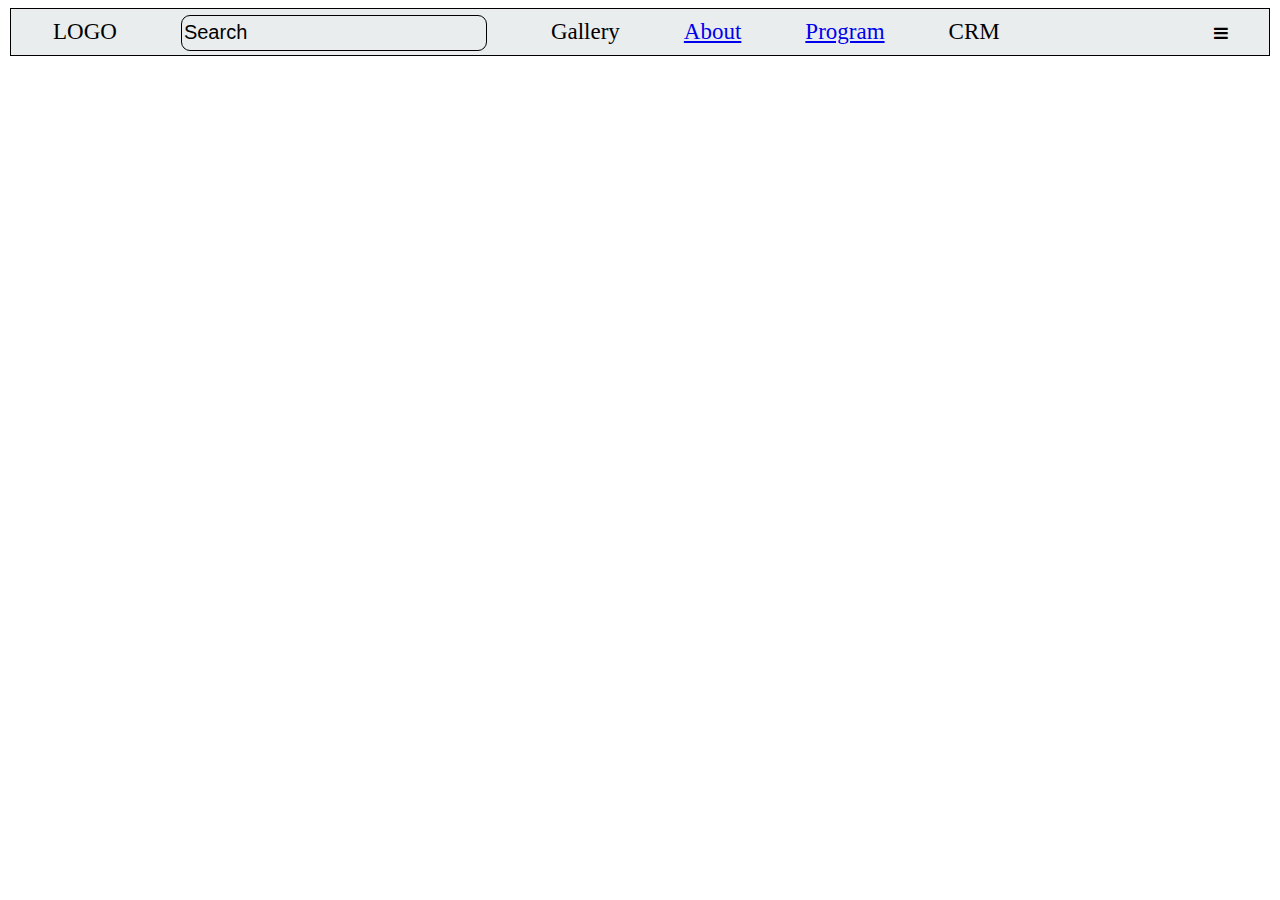
<file: index.html>
<!DOCTYPE html>
<html>
	<head>
		<link rel="stylesheet" type="text/css" href="./css/index.css">
		<link rel="stylesheet" href="https://cdnjs.cloudflare.com/ajax/libs/font-awesome/4.7.0/css/font-awesome.min.css">
	</head>
	<body>
		<fieldset>
			<span>LOGO</span>
			<span><input id="radius" type="text" name="search" value="Search"></span>
			<span>Gallery</span>
            <span><a href="about.html">About</a></span> 
            <span><a href="program.html">Program</a></span>
			<span>CRM</span>
		    <div class="dropdown">
            <i class="fa fa-bars"></i>
            <div class="dropdown-content">
            <form>
			<input type="text" name="user" value="Users"><br><br>
			<input type="text" name="profile" value="Profile"><br><br>
			<input type="text" name="sign out" value="Sign Out"><br><br>
	        </form>
            </div>
            </div>
	</fieldset>
	</body>
</html>
</file>
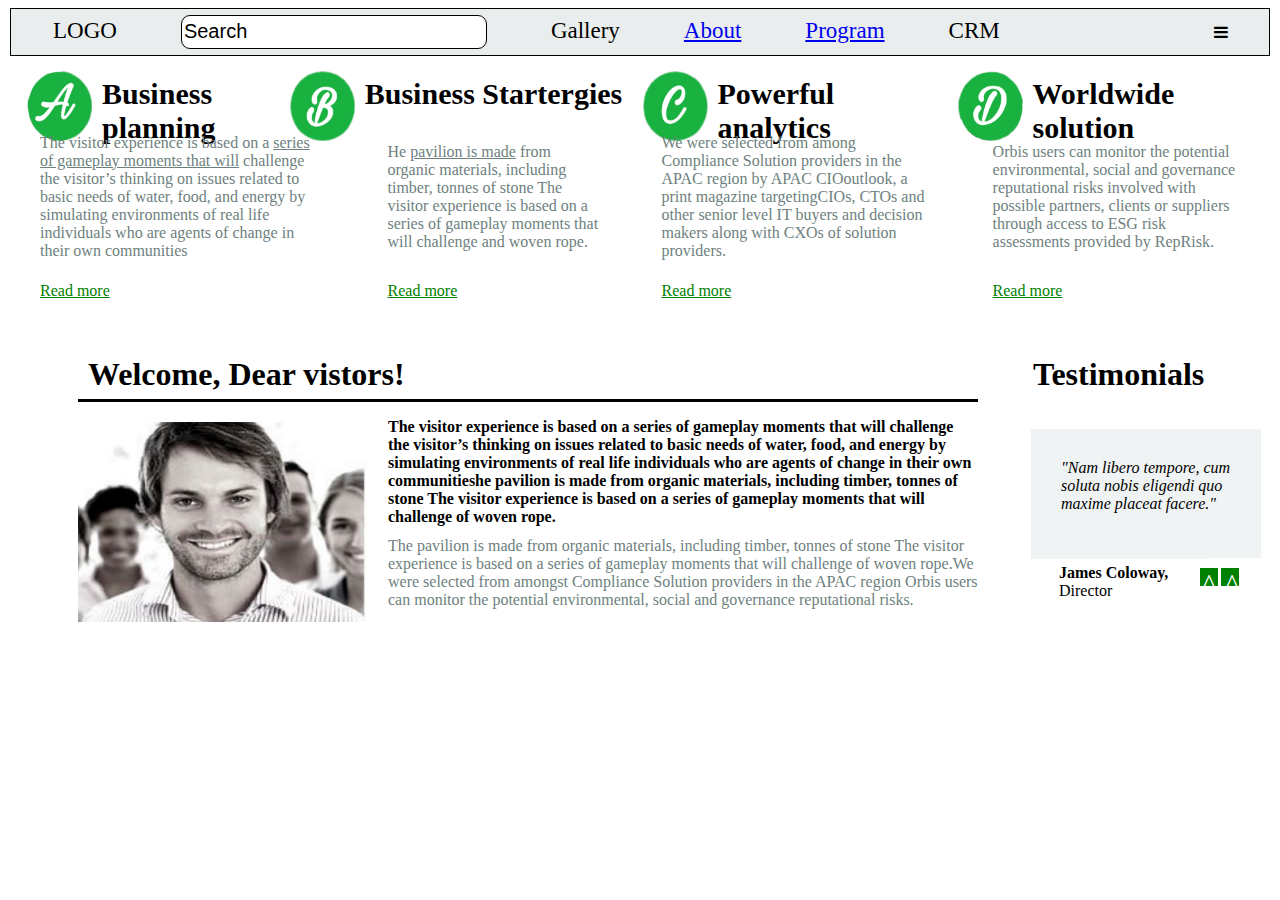
<file: about.html>
<!DOCTYPE html>
<html>
	<head>
		<link rel="stylesheet" type="text/css" href="./css/about.css">
		<link rel="stylesheet" href="https://cdnjs.cloudflare.com/ajax/libs/font-awesome/4.7.0/css/font-awesome.min.css">
	</head>
	<body>
		<fieldset>
			<span>LOGO</span>
			<span><input id="radius" type="text" name="search" value="Search"></span>
			<span>Gallery</span>
            <span><a href="about.html">About</a></span> 
            <span><a href="program.html">Program</a></span>
			<span>CRM</span>
            <i class="fa fa-bars"></i>
	    </fieldset><br>
	<table>
		<tr>
			<div>
			<th id="center"><img class="align" src="./image/a.png"> Business planning</th>
		</div>
		<div>
			<th><img class="align" src="./image/b.png">Business Startergies</th>
		</div>
		<div>
			<th id="center1"><img class="align" src="./image/c.png">Powerful analytics</th>
		</div>
		<div>
			<th id="center2"><img class="align" src="./image/d.png">Worldwide solution</th>
		</div>
		</tr>
		<tr>
			<td>The visitor experience is based on a <u>series of gameplay moments that will</u> challenge the visitor’s thinking on issues related to basic needs of water, food, and energy by simulating environments of real life individuals who are agents of change in their own communities</td>
			<td>He <u>pavilion is made</u> from organic materials, including timber, tonnes of stone The visitor experience is based on a series of gameplay moments that will challenge and woven rope.</td>
			<td>We were selected from among Compliance Solution providers in the APAC region by APAC CIOoutlook, a print magazine targetingCIOs, CTOs and other senior level IT buyers and decision makers along with CXOs of solution providers.</td>
			<td>Orbis users can monitor the potential environmental, social and governance reputational risks involved with possible partners, clients or suppliers through access to ESG risk assessments provided by RepRisk.</td>
		</tr>
		<tr >
			<td ><a class="green" href="#">Read more</a></td>
			<td><a class="green"href="#">Read more</a></td>
			<td><a class="green" href="#">Read more</a></td>
			<td><a class="green" href="#">Read more</a></td>
		</tr>
	     <div id="part2">
	     	<div id="heading1">
		         <h1>Welcome, Dear vistors!</h1>
	        </div>
	        <div id="heading2">
	        	<h1>Testimonials</h1>
	        </div>
	    </div>
	<div id="last">
		<div id="last1"> 
	<img src="./image/img.png" align="left">
	<p class="bold">The visitor experience is based on a series of gameplay moments that will challenge the visitor’s thinking on issues related to basic needs of water, food, and energy by simulating environments of real life individuals who are agents of change in their own communitieshe pavilion is made from organic materials, including timber, tonnes of stone The visitor experience is based on a series of gameplay moments that will challenge of woven rope.</p>
	<p class="text">The pavilion is made from organic materials, including timber, tonnes of stone The visitor experience is based on a series of gameplay moments that will challenge of woven rope.We were selected from amongst Compliance Solution providers in the APAC region Orbis users can monitor the potential environmental, social and governance reputational risks.</p>
	</div>
	<div id="part3">
	<div id="last2">
		"Nam libero tempore, cum soluta nobis eligendi quo maxime placeat facere."
	</div>
	
			 
</div>
<div>
	<fieldset id="end">
				<b>James Coloway,</b><br>Director
				<div class="flex-container">
				<div>^<!-- <i class="fa fa-angle-down" style="font-size:24px"></i> --></div>
				<div id="dir">^<!-- <i class="fa fa-angle-up" style="font-size:24px"></i> --></div>
			</div>
				</fieldset>	
						
			</div>
			</div>
</body>
</html>
</file>
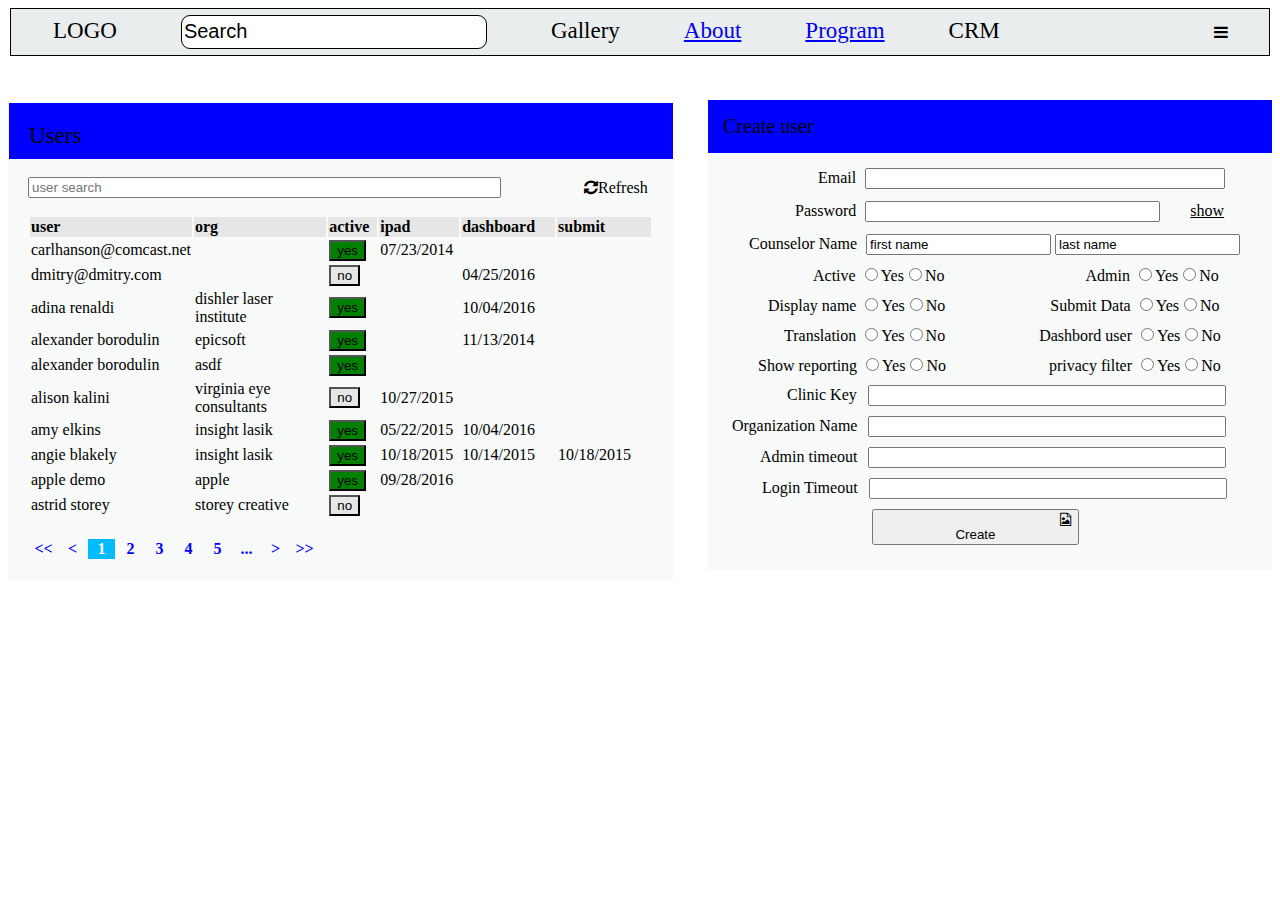
<file: program.html>
<!DOCTYPE html>
<html>
	<head>
		<link rel="stylesheet" type="text/css" href="./css/program.css">
		<link rel="stylesheet" href="https://cdnjs.cloudflare.com/ajax/libs/font-awesome/4.7.0/css/font-awesome.min.css">
	</head>
	<body>
		<fieldset>
			<span>LOGO</span>
			<span><input id="radius" type="text" name="search" value="Search"></span>
			<span>Gallery</span>
            <span><a href="about.html">About</a></span> 
            <span><a href="program.html">Program</a></span>
			<span>CRM</span>
            <i class="fa fa-bars"></i>
	    </fieldset>
	    </div>
  <div id="box1">
    <div id="div-box">
        <div id="user">Users</div><br>
        <input class="b2" type="text"  placeholder="user search" id="usersearch"><div id=b1><i class="fa fa-refresh">Refresh</i></div><br>
           <table>
              <tr> 
                  <th class="th1">user</th>
                  <th class="th2">org</th>
                  <th class="th3">active</th>
                  <th class="th4">ipad</th>
                  <th class="th5">dashboard</th>
                <th class="th6">submit</th>
            </tr>
            <tr>
  <td class="td1">carlhanson@comcast.net</td>
  <td class="td2"></td>
  <td class="td3"><input class="yes" name="button" type="button" value="yes"></input></td>
  <td class="td4">07/23/2014</td>
  <td class="td5"></td>
  <td class="td6"></td>
  </tr>
  <tr>
  <td class="td1">dmitry@dmitry.com</td>
  <td class="td2"></td>
  <td class="td3"><input class="no" name="button" type="button" value="no"></input></td>
  <td class="td4"></td>
  <td class="td5">04/25/2016</td>
  <td class="td6"></td>
  </tr>
  <tr>
  <td class="td1">adina renaldi</td>
  <td class="td2">dishler laser institute</td>
  <td class="td3"><input class="yes" name="button" type="button" value="yes"></input></td>
  <td class="td4"></td>
  <td class="td5">10/04/2016</td>
  <td class="td6"></td>
  </tr>
  <tr>
  <td class="td1">alexander borodulin</td>
  <td class="td2">epicsoft</td>
  <td class="td3"><input class="yes" name="button" type="button" value="yes"></input></td>
  <td class="td4"></td>
  <td class="td5">11/13/2014</td>
  <td class="td6"></td>
  </tr>
  <tr>
  <td class="td1">alexander borodulin</td>
  <td class="td2">asdf</td>
  <td class="td3"><input class="yes" name="button" type="button" value="yes"></input></td>
  <td class="td4"></td> 
  <td class="td5"></td>
  <td class="td6"></td>
  </tr>
  <tr>  
  <td class="td1">alison kalini</td>
  <td class="td2">virginia eye consultants</td>
  <td class="td3"><input class="no" name="button" type="button" value="no"></input></td>
  <td class="td4">10/27/2015</td>
  <td class="td5"></td>
  <td class="td6"></td>
  </tr>
  <tr>
  <td class="td1">amy elkins</td>
  <td class="td2">insight lasik</td>
  <td class="td3"><input class="yes" name="button" type="button" value="yes"></input></td>
  <td class="td4">05/22/2015</td>
  <td class="td5">10/04/2016</td>
  <td class="td6"></td>
  </tr>
  <tr>
  <td class="td1">angie blakely</td>
  <td class="td2">insight lasik</td>
  <td class="td3"><input class="yes" name="button" type="button" value="yes"></input></td>
  <td class="td4">10/18/2015</td>
  <td class="td5">10/14/2015</td>
  <td class="td6">10/18/2015</td>
  </tr>
  <tr>
  <td class="td1">apple demo</td>
  <td class="td2">apple</td>
  <td class="td3"><input class="yes" name="button" type="button" value="yes"></input></td>
  <td class="td4">09/28/2016</td>
  <td class="td5"></td>
  <td class="td6"></td>
  </tr>
  <tr>
  <td class="td1">astrid storey</td>
  <td class="td2">storey creative</td>
  <td class="td3"><input class="no" name="button" type="button" value="no"></input></td>
  <td class="td4"></td>
  <td class="td5"></td>
  <td class="td6"></td>
  </tr>
  </table><br>
    <table>
      <tr>
              <th class="num"><<</th>
              <th class="num"><</th>
              <th class="num blue">1</th>
              <th class="num">2</th>
              <th class="num">3</th>
              <th class="num">4</th>
              <th class="num">5</th>
              <th class="num">...</th>
              <th class="num">></th>
              <th class="num">>></th>
            </tr>
    </table>
  </div>
  </div>
      	<div id="box">
				<form >
					<div id="div1">Create user</div>
	    		<div id="div2">Email <input class="i1" type="Email" name="Email" id="Email"></div>
	    		<div id="div3">Password <input class="i2" type="Password" name="Password" id="Password"><span class="span1"><u>show</u></span></div>
	    		<div id="div4">Counselor Name <input class="i3" type="test" name="first name" value="first name" id="fname">
	    			<input type="test" name="first name" value="last name" id="sname">
	    		</div>
	    			<div id="div5">Active <input type="radio" name="Yes" value="Yes" id="radio">Yes<input type="radio" name="No" value="No">No
	    			<span class="s1">Admin <input type="radio" name="Yes" value="Yes">Yes<input type="radio" name="No" value="No">No</span>
	    			</div>
	    			<div id="div6">Display name <input type="radio" name="Yes" value="Yes" id="radio1">Yes<input type="radio" name="No" value="No">No
	    			<span class="s2">Submit Data <input type="radio" name="Yes" value="Yes">Yes<input type="radio" name="No" value="No">No</span>
	    			</div>
	    			<div id="div7">Translation <input type="radio" name="Yes" value="Yes" id="radio2">Yes<input type="radio" name="No" value="No">No 
	    			<span class="s3">Dashbord user <input type="radio" name="Yes" value="Yes">Yes<input type="radio" name="No" value="No">No</span>
	    		  </div>
	    			<div id="div8">Show reporting <input type="radio" name="Yes" value="Yes" id="radio3">Yes<input type="radio" name="No" value="No">No 
	    			<span class="s4">privacy filter <input type="radio" name="Yes" value="Yes">Yes<input type="radio" name="No" value="No">No</span>
	    		  </div>
	    			<div id="div9"> Clinic Key<input class="i4" type="text" name="Clinic Key" id="key">
	    			</div>
	    			<div id="div10"> Organization Name<input class="i5" type="text" name="Organization name" id="name"></div>
	    			<div id="div11"> Admin timeout<input class="i6" type="text" name="Admin timeout" id="timeout">
	    			</div>
	    	<div id="div12"> Login Timeout<input class="i7" type="text" name="Login timeout" id="timeout1"></div>
	    	<div id="div13"><button><i id="div14" class="fa fa-file-picture-o"></i>Create</button></div>
    	  </form>
			  </div>
	</body>
</html>
</file>
<file: css/index.css>
fieldset 
{
	height: 30px;
	background-color:#EAEDED;
	border: 1px solid;
}
span
{
	padding: 30px;
	font-size: 23px;
}
#radius {
	height: 30px;
	width: 300px; 
	border:1px solid; 
	border-radius: 9px;
	font-size: 20px;
}
i 
{
	padding-left: 180px;
}
.dropdown 
{
  position: relative;
  display: inline-block;
}

.dropdown-content 
{
  display: none;
  position: absolute;
  width: 160px;
  padding: 12px 16px;
  z-index: 1;
}

.dropdown:hover .dropdown-content
{
  display: block;
}
input
{
	background-color: rgb(234, 237, 237);
	font-size: 18px;
	padding: 2px;
}
form
{
	margin-top: 50px;
}
</file>
<file: css/about.css>
fieldset 
{
	height: 30px;
	background-color:#EAEDED;
	border: 1px solid;
}
span
{
	padding: 30px;
	font-size: 23px;
}
#radius 
{
	height: 30px;
	width: 300px; 
	border:1px solid; 
	border-radius: 9px;
	font-size: 20px;
}
i 
{
	padding-left: 180px;
}
th
{
	font-size: 30px;
}
#center
{
	width: 94px;
    position: absolute;
    z-index: -1;
    margin-left: 91px;
}
#center1
{
	width: 94px;
    position: absolute;
    z-index: -1;
    margin-left: 85px;
}
#center2
{
	width: 94px;
    position: absolute;
    z-index: -1;
    margin-left: 400px;
}
td
{
	padding: 20px 30px 0px 30px;
	color: #6e7f80;
}
#part2 
{
	z-index: 1;
	position: absolute;
	width: 1200px;
	height: 50px;
	margin: 261px 0 0 70px;
}
#heading1 
{
	z-index: 0;
	position: absolute;
	padding:0 0 10px 10px;
	width: 910px;
	height: 50px;
}
#heading2 
{
	z-index: 0;
	position: absolute;
	width: 310px;
	height: 50px;
	padding:0 0 10px 20px;
	margin-left: 935px;
}
#last 
{
	z-index: 1;
	position: absolute;
	margin: 325px 0 0 70px;
	width: 1200px;
	height: 250px;
}
#last1
{
	z-index: 0;
	position: absolute;
	border-top:solid;
	width: 900px;
	height: 250px;
}
img	{
	height: 200px;
	margin-top: 20px;
	z-index: 0;
	position: absolute;
	width: 288px;
}
.bold	
{
	z-index: -1;
	position: absolute;
	margin-left: 310px;
	font-weight: bold;

}
.text
{
	z-index: -1;
	position: absolute;
	margin-left: 310px;
	margin-top: 135px;
	color: #6e7f80;
}
#last2 {
	z-index: -1;
	position: absolute;
	width: 170px;
	height: 70px;
	padding: 30px;
	background-color:#F0F3F4;
    margin-left: 953px;
    margin-bottom: 265px;
    font-style: italic;
    margin-top: 30px;
}
#end
{
	margin-top: 160px;
    width: 127px;
    margin-left: 969px;
    border: none;
    background-color: white;
}
.flex-container
 {
  display: flex;
  flex-wrap: nowrap;
  background-color: white;
  width: 86px;
  height: 28px;
  margin-left: 148px;
  margin-top: -42px;
}

.flex-container > div {
  background-color: green;
  margin: 10px;
  text-align: center;
  font-size: 30px;
  height: 18px;
  width: 18px;
  margin-left: -7px;
  color:white;
}
.color
{
	color:green;
}
#dir
{
	display: flex;
	flex-direction: row-reverse;
}
.green
{
	color: green;
}
.align
{
	height: 70px;
	width: 65px;
	margin-top: -6px;
    margin-left: -75px;
}
</file>
<file: css/program.css>
fieldset 
{
	height: 30px;
	background-color:#EAEDED;
	border: 1px solid;
}
span
{
	padding: 30px;
	font-size: 23px;
}
#radius {
	height: 30px;
	width: 300px; 
	border:1px solid; 
	border-radius: 9px;
	font-size: 20px;
}
i 
{
	padding-left: 180px;
}
#box
{
 	background-color:#F8F9F9;
 	margin-left: 700px;
 	height: 470px;
  margin-top: -481px;
}
.span1
{
 	font-size: 16px;
}
#div1
{
 	padding: 15px;
  font-size: 20px;
  background-color: blue;
}
#div2
{
 	margin-top: 15px;
  margin-left: 110px;
} 
#div3
{
 	margin-left: 87px;
 	margin-top: 12px;
}

#div4
{
 	margin-top: 12px;
 	margin-left: 41px;
}
#div5
{
 	margin-top: 10px;
  margin-left: 105px;
}
#div6
{
 	margin-top: 10px;
  margin-left: 60px;
}
#div7
{
 	margin-top: 10px;
  margin-left: 76px;
}
#div8
{
 	margin-top: 10px;
  margin-left: 50px;;
}
#div9
{
 	margin-top: 10px;
  margin-left:  79px;
}
#div10
{
 	margin-top: 10px;
  margin-left: 24px;
}
#div11
{
 	margin-top: 10px;
  margin-left:  52px;
}
#div12
{
 	margin-top: 10px;
  margin-left:54px; 
}
#div13
{
 	margin-top: 10px;
  margin-left:164px; 
  width: 24px;
}
.s1
{
 	margin-left: 107px;
  font-size: 16px;
}
.s2
{
 	margin-left: 71px;
  font-size: 16px;
}
.s3
{
 	margin-left: 60px;
  font-size: 16px;
}
.s4
{
 	margin-left: 69px;
  font-size: 16px;
}
.i1
{
 	margin-left: 5px;
  width: 352px;
}
.i2
{
 	width: 287px;
 	margin-left: 5px;
}
.i3
{
 	margin-left: 5px;
  width: 174;
}
.i4
{
 	 margin-left: 11px;
   width: 350px;
}
.i5
{
 	 margin-left: 11px;
   width: 350px;
}
.i6
{
 	 margin-left: 11px;
   width: 350px;
}
 .i7
{
  margin-left: 11px;
   width: 350px;
}
#box1 
{
  width: 665px;
}
#div-box
{
  background-color: #F8F9F9;
  margin-top: 46px;
  padding: 20px;
}
.yes 
{
  background-color: green;
}
.no 
{
  background-color: #e6e6e6;
}
.th1
{
  width: 150px;
  text-align: left;
  background-color: #e6e6e6;
}
.th2
{
  width: 150px;
  text-align: left;
  background-color: #e6e6e6;

}
.th3
{
  width: 50px;
  text-align: left;
  background-color: #e6e6e6;

}
.th4
{
  width: 80px;
  text-align: left;
  background-color: #e6e6e6;
}
.th5
{
  width: 100px;
  text-align: left;
  background-color: #e6e6e6;
}
.th6
{
  width: 100px;
  text-align: left;
  background-color: #e6e6e6; 
}
.td1
{
  width: 150px;
  text-align: left;

}
.td2
{
  width: 155px;
  text-align: left;
}
.td3
{
  width: 50px;
  text-align: left;
}
.td4
{
  width: 80px;
  text-align: left;
}
.td5
{
  width: 100px;
  text-align: left;
}
.td6
{
  width: 100px;
  text-align: left;  
}
#b1
{
  margin-top: -19px;
  margin-left: 376px;
}
.b2
{
  width: 465px;
}
.num 
{
  width: 25px;
  color: blue;
}
.blue 
{
  background-color: #00bbff;
  color: white;
}
#user
{
  background-color: blue;
  font-size: 23px;
  margin-top: -19px;
  height: 16px;
  width: 624px;
  margin-left: -19px;
  padding: 20px;
}
</file>
